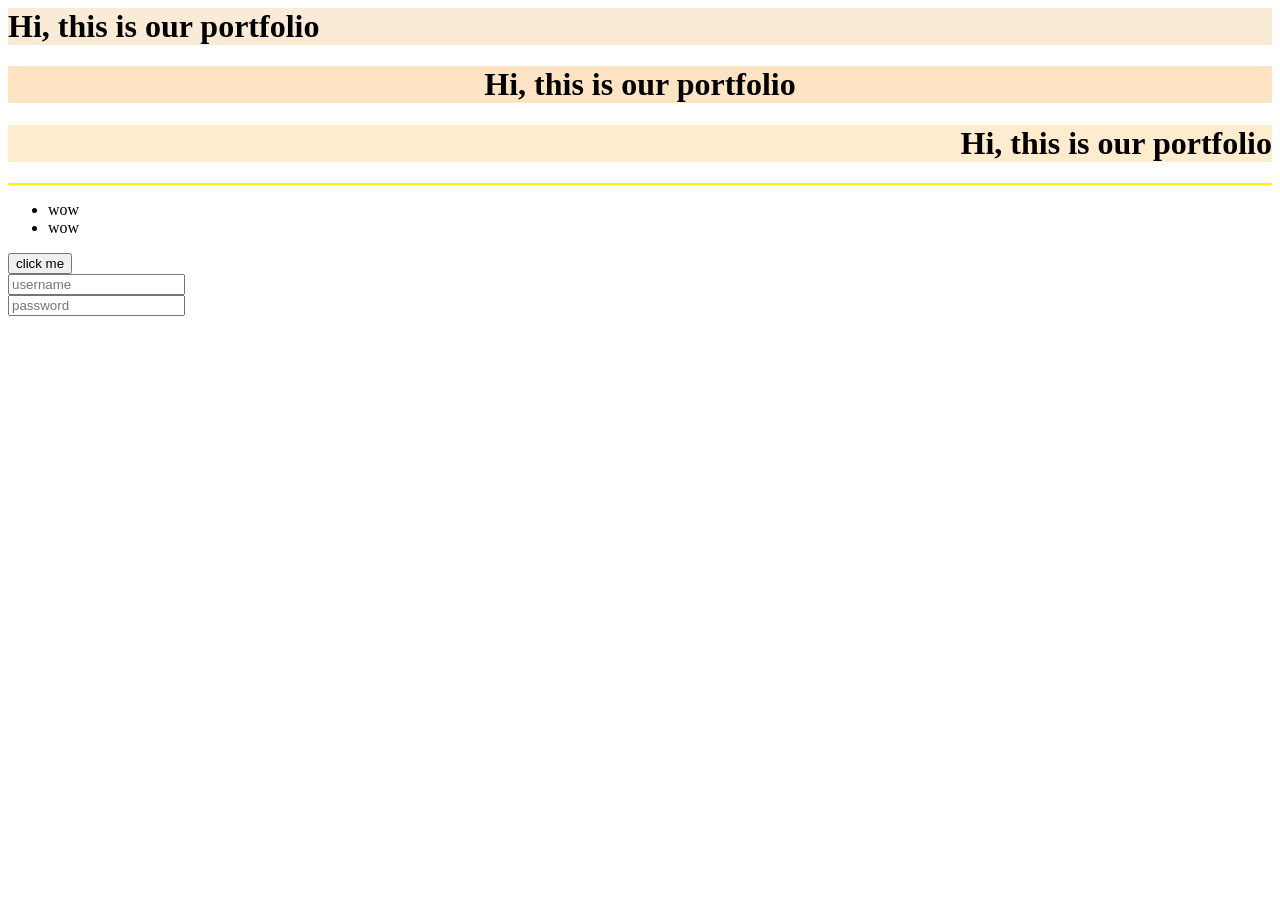
<file: index.html>
<head>
    <title>Wonder pets</title>
    <link rel="stylesheet" href="style.css">
</head>
<body>
    <h1 class="q1">Hi, this is our portfolio</h1>
    <h1 class="q2">Hi, this is our portfolio</h1>
    <h1 class="q3">Hi, this is our portfolio</h1>
    <hr color="#fff1">
    <ul>
        <li>wow</li>
        <li>wow</li>
    </ul>
    <a href="/wow.html"><button>click me</button></a>
        <br>
        <input type="text" placeholder ="username">
        <br>
        <input type="password" placeholder ="password">
</body>
</html>
</file>
<file: style.css>
.q1{
    text-align: left;
    background-color: antiquewhite;
}
.q2{
    text-align: center;
    background-color: bisque;
}
.q3{
    text-align: right;
    background-color: blanchedalmond;
}
</file>
